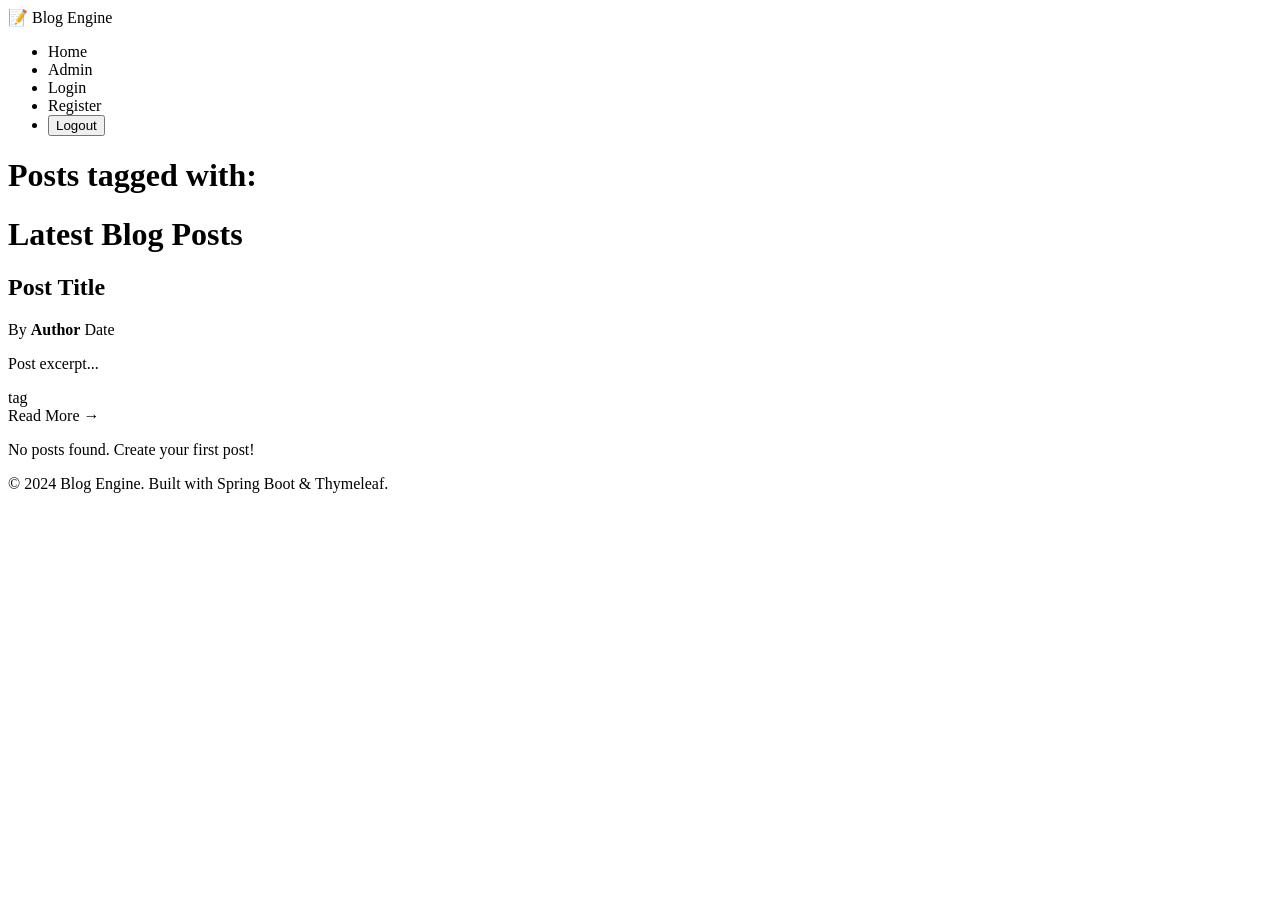
<file: projects/real-world/blog-engine/src/main/resources/templates/index.html>
<!DOCTYPE html>
<html xmlns:th="http://www.thymeleaf.org" xmlns:sec="http://www.thymeleaf.org/extras/spring-security">
<head>
    <meta charset="UTF-8">
    <meta name="viewport" content="width=device-width, initial-scale=1.0">
    <title>Blog Engine</title>
    <link rel="stylesheet" th:href="@{/css/style.css}">
</head>
<body>
    <nav class="navbar">
        <div class="container">
            <a th:href="@{/}" class="logo">📝 Blog Engine</a>
            <ul class="nav-links">
                <li><a th:href="@{/}">Home</a></li>
                <li sec:authorize="isAuthenticated()">
                    <a th:href="@{/admin}">Admin</a>
                </li>
                <li sec:authorize="isAnonymous()">
                    <a th:href="@{/login}">Login</a>
                </li>
                <li sec:authorize="isAnonymous()">
                    <a th:href="@{/register}">Register</a>
                </li>
                <li sec:authorize="isAuthenticated()">
                    <span sec:authentication="name"></span>
                    <form th:action="@{/logout}" method="post" style="display: inline;">
                        <button type="submit" class="logout-btn">Logout</button>
                    </form>
                </li>
            </ul>
        </div>
    </nav>

    <main class="container">
        <h1 class="page-title" th:if="${tag}">Posts tagged with: <span th:text="${tag}"></span></h1>
        <h1 class="page-title" th:unless="${tag}">Latest Blog Posts</h1>
        
        <div class="posts-grid" th:if="${posts != null and !posts.isEmpty()}">
            <article class="post-card" th:each="post : ${posts}">
                <h2><a th:href="@{/posts/{slug}(slug=${post.slug})}" th:text="${post.title}">Post Title</a></h2>
                <div class="post-meta">
                    <span>By <strong th:text="${post.author.displayName}">Author</strong></span>
                    <span th:text="${#temporals.format(post.publishedAt, 'MMM dd, yyyy')}">Date</span>
                </div>
                <p class="post-excerpt" th:text="${post.excerpt}">Post excerpt...</p>
                <div class="post-tags" th:if="${!post.tags.isEmpty()}">
                    <a th:each="tag : ${post.tags}" 
                       th:href="@{/posts/tag/{tag}(tag=${tag})}"
                       th:text="${tag}"
                       class="tag">tag</a>
                </div>
                <a th:href="@{/posts/{slug}(slug=${post.slug})}" class="read-more">Read More →</a>
            </article>
        </div>
        
        <div class="empty-state" th:if="${posts == null or posts.isEmpty()}">
            <p>No posts found. <a th:href="@{/admin}" sec:authorize="isAuthenticated()">Create your first post!</a></p>
        </div>
    </main>

    <footer class="footer">
        <div class="container">
            <p>&copy; 2024 Blog Engine. Built with Spring Boot & Thymeleaf.</p>
        </div>
    </footer>
</body>
</html>
</file>
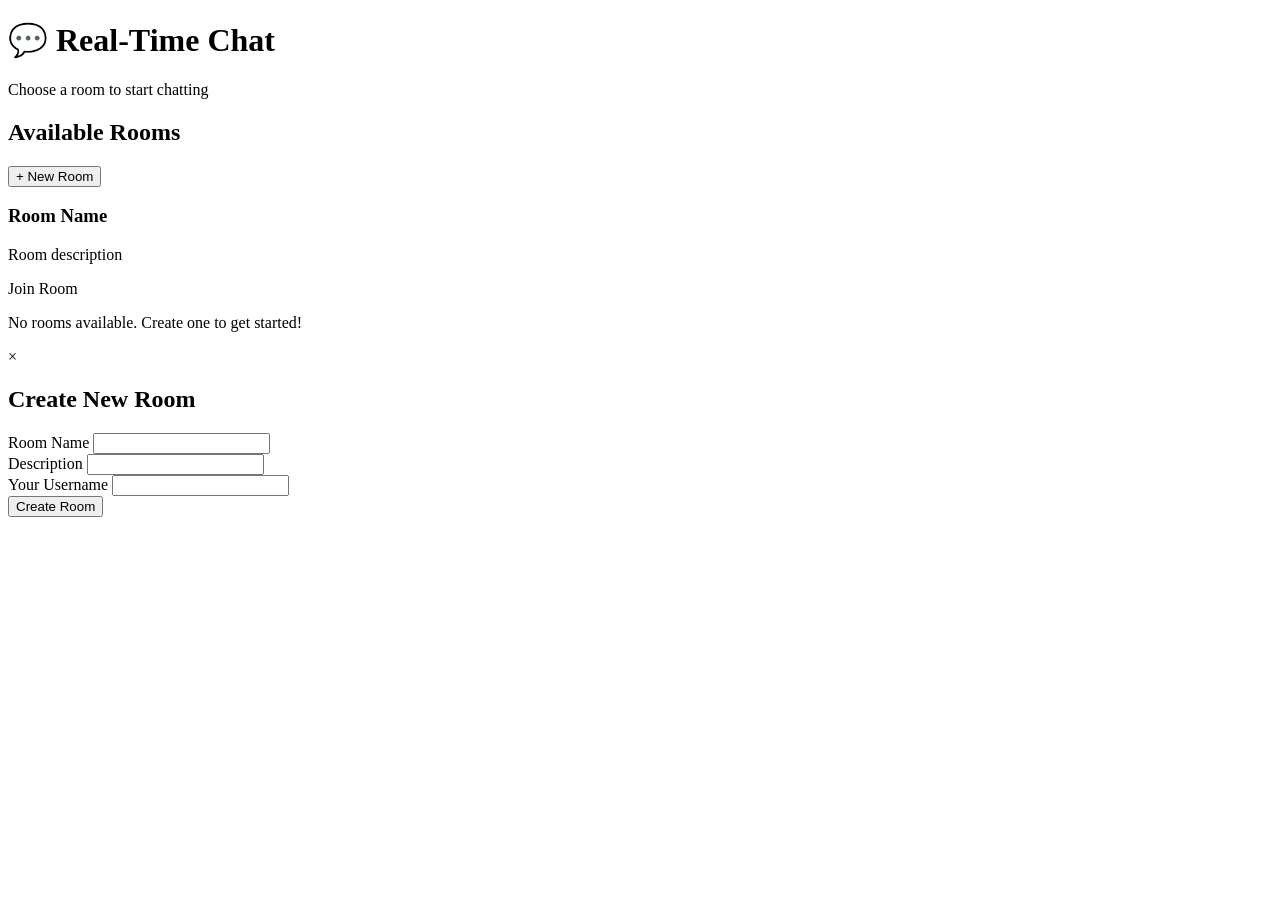
<file: projects/real-world/chat-application/src/main/resources/templates/index.html>
<!DOCTYPE html>
<html xmlns:th="http://www.thymeleaf.org">
<head>
    <meta charset="UTF-8">
    <meta name="viewport" content="width=device-width, initial-scale=1.0">
    <title>Chat Application</title>
    <link rel="stylesheet" th:href="@{/css/style.css}">
</head>
<body>
    <div class="container">
        <header>
            <h1>💬 Real-Time Chat</h1>
            <p>Choose a room to start chatting</p>
        </header>

        <div class="rooms-container">
            <div class="rooms-header">
                <h2>Available Rooms</h2>
                <button onclick="showCreateRoomModal()" class="btn-primary">+ New Room</button>
            </div>

            <div class="rooms-grid">
                <div class="room-card" th:each="room : ${rooms}">
                    <h3 th:text="${room.name}">Room Name</h3>
                    <p th:text="${room.description}">Room description</p>
                    <a th:href="@{/chat/{name}(name=${room.name})}" class="join-btn">Join Room</a>
                </div>
            </div>

            <div th:if="${rooms.isEmpty()}" class="empty-state">
                <p>No rooms available. Create one to get started!</p>
            </div>
        </div>
    </div>

    <div id="createRoomModal" class="modal">
        <div class="modal-content">
            <span class="close" onclick="hideCreateRoomModal()">&times;</span>
            <h2>Create New Room</h2>
            <form action="/rooms/create" method="post">
                <div class="form-group">
                    <label for="name">Room Name</label>
                    <input type="text" id="name" name="name" required>
                </div>
                <div class="form-group">
                    <label for="description">Description</label>
                    <input type="text" id="description" name="description" required>
                </div>
                <div class="form-group">
                    <label for="creator">Your Username</label>
                    <input type="text" id="creator" name="creator" required>
                </div>
                <button type="submit" class="btn-primary">Create Room</button>
            </form>
        </div>
    </div>

    <script>
        function showCreateRoomModal() {
            document.getElementById('createRoomModal').style.display = 'block';
        }

        function hideCreateRoomModal() {
            document.getElementById('createRoomModal').style.display = 'none';
        }

        window.onclick = function(event) {
            const modal = document.getElementById('createRoomModal');
            if (event.target == modal) {
                modal.style.display = 'none';
            }
        }
    </script>
</body>
</html>
</file>
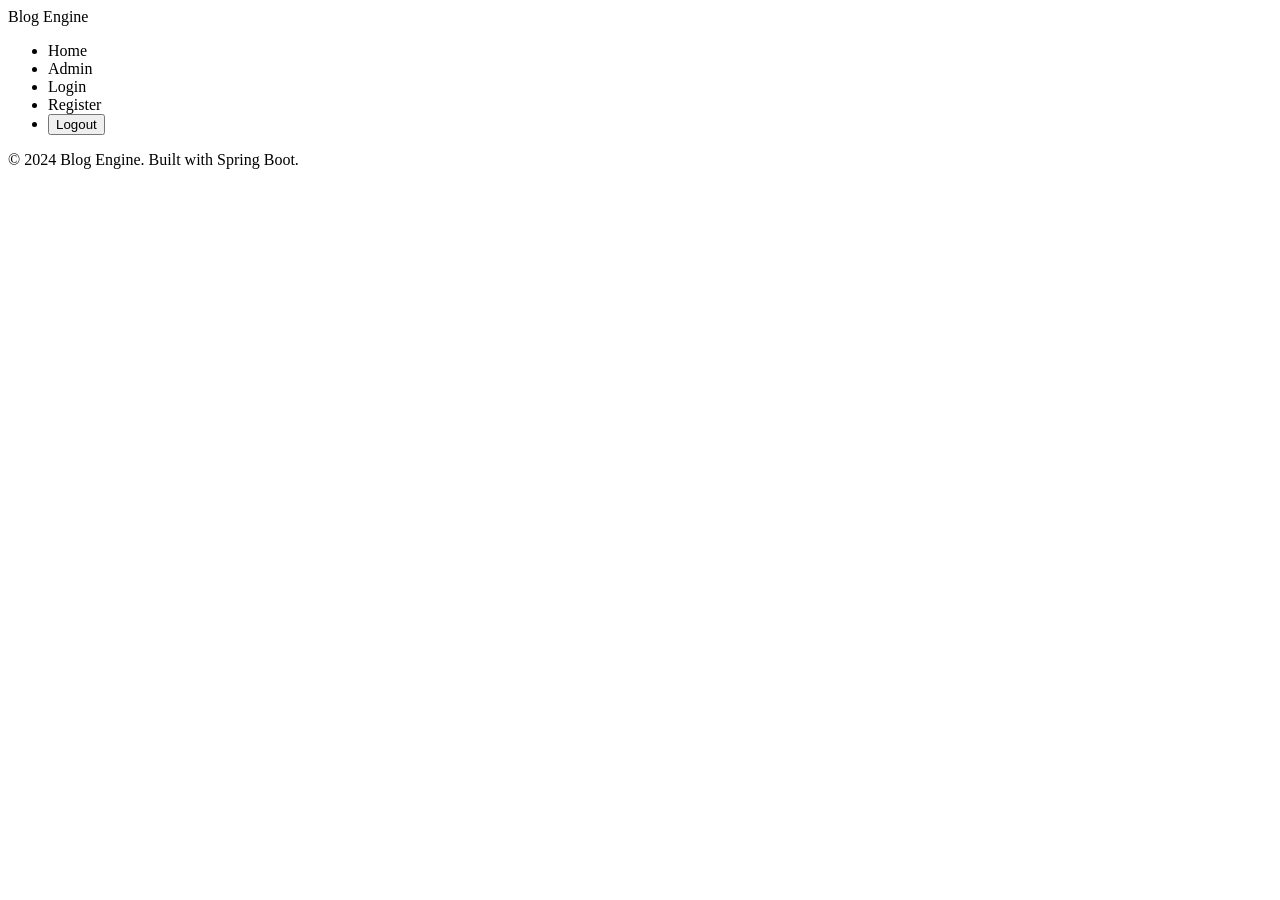
<file: projects/real-world/blog-engine/src/main/resources/templates/layout.html>
<!DOCTYPE html>
<html xmlns:th="http://www.thymeleaf.org" xmlns:sec="http://www.thymeleaf.org/extras/spring-security">
<head>
    <meta charset="UTF-8">
    <meta name="viewport" content="width=device-width, initial-scale=1.0">
    <title th:text="${title} ? ${title} + ' - Blog Engine' : 'Blog Engine'">Blog Engine</title>
    <link rel="stylesheet" th:href="@{/css/style.css}">
</head>
<body>
    <nav class="navbar">
        <div class="container">
            <a th:href="@{/}" class="logo">Blog Engine</a>
            <ul class="nav-links">
                <li><a th:href="@{/}">Home</a></li>
                <li sec:authorize="isAuthenticated()">
                    <a th:href="@{/admin}">Admin</a>
                </li>
                <li sec:authorize="isAnonymous()">
                    <a th:href="@{/login}">Login</a>
                </li>
                <li sec:authorize="isAnonymous()">
                    <a th:href="@{/register}">Register</a>
                </li>
                <li sec:authorize="isAuthenticated()">
                    <form th:action="@{/logout}" method="post" style="display: inline;">
                        <button type="submit" class="logout-btn">Logout</button>
                    </form>
                </li>
            </ul>
        </div>
    </nav>

    <main class="container">
        <div th:replace="${content}"></div>
    </main>

    <footer class="footer">
        <div class="container">
            <p>&copy; 2024 Blog Engine. Built with Spring Boot.</p>
        </div>
    </footer>
</body>
</html>
</file>
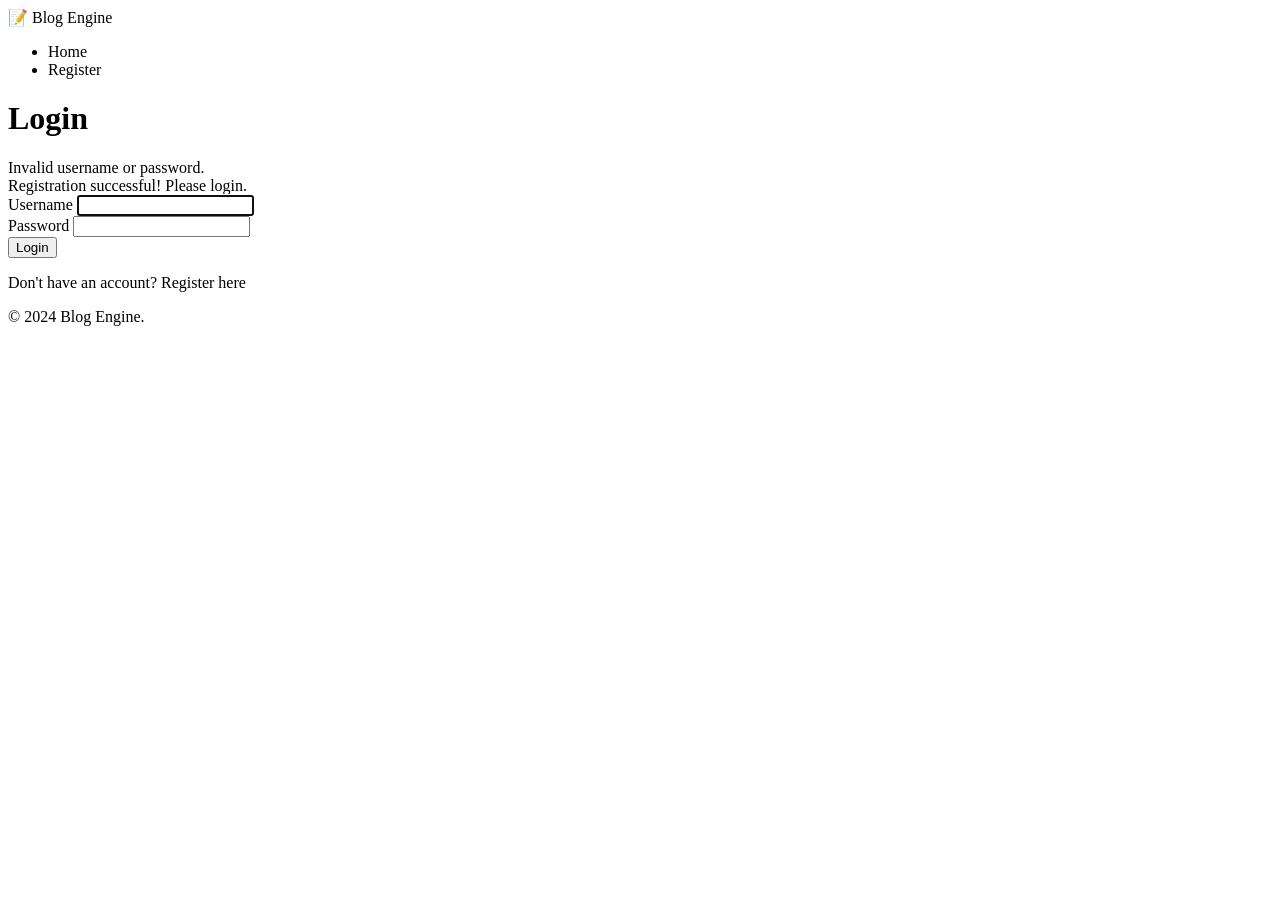
<file: projects/real-world/blog-engine/src/main/resources/templates/login.html>
<!DOCTYPE html>
<html xmlns:th="http://www.thymeleaf.org">
<head>
    <meta charset="UTF-8">
    <meta name="viewport" content="width=device-width, initial-scale=1.0">
    <title>Login - Blog Engine</title>
    <link rel="stylesheet" th:href="@{/css/style.css}">
</head>
<body>
    <nav class="navbar">
        <div class="container">
            <a th:href="@{/}" class="logo">📝 Blog Engine</a>
            <ul class="nav-links">
                <li><a th:href="@{/}">Home</a></li>
                <li><a th:href="@{/register}">Register</a></li>
            </ul>
        </div>
    </nav>

    <main class="container">
        <div class="auth-form">
            <h1>Login</h1>
            
            <div th:if="${param.error}" class="alert alert-error">
                Invalid username or password.
            </div>
            
            <div th:if="${param.registered}" class="alert alert-success">
                Registration successful! Please login.
            </div>

            <form th:action="@{/login}" method="post">
                <div class="form-group">
                    <label for="username">Username</label>
                    <input type="text" id="username" name="username" required autofocus>
                </div>
                
                <div class="form-group">
                    <label for="password">Password</label>
                    <input type="password" id="password" name="password" required>
                </div>
                
                <button type="submit" class="btn-primary">Login</button>
            </form>
            
            <p class="form-footer">
                Don't have an account? <a th:href="@{/register}">Register here</a>
            </p>
        </div>
    </main>

    <footer class="footer">
        <div class="container">
            <p>&copy; 2024 Blog Engine.</p>
        </div>
    </footer>
</body>
</html>
</file>
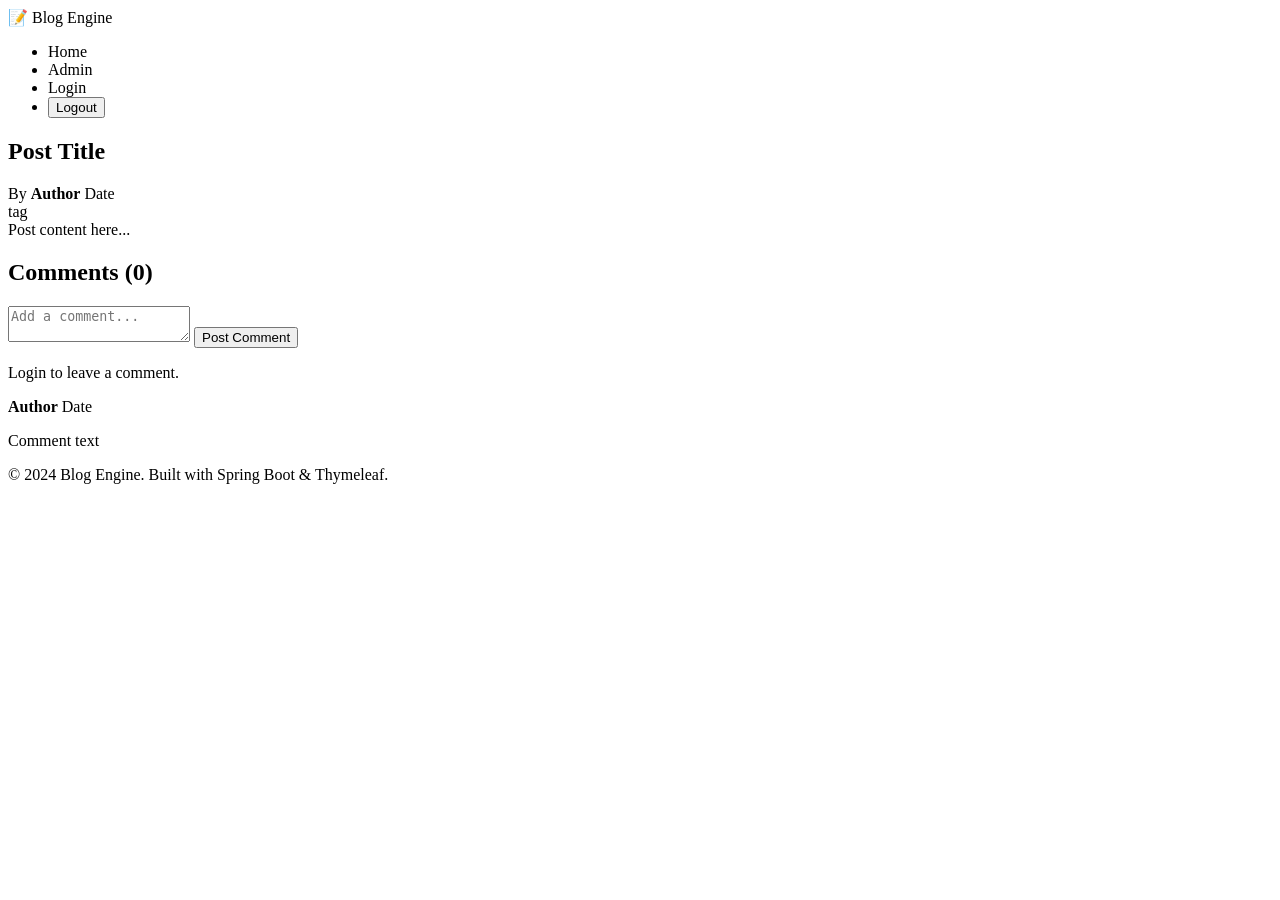
<file: projects/real-world/blog-engine/src/main/resources/templates/post.html>
<!DOCTYPE html>
<html xmlns:th="http://www.thymeleaf.org" xmlns:sec="http://www.thymeleaf.org/extras/spring-security">
<head>
    <meta charset="UTF-8">
    <meta name="viewport" content="width=device-width, initial-scale=1.0">
    <title th:text="${post.title}">Post Title</title>
    <link rel="stylesheet" th:href="@{/css/style.css}">
</head>
<body>
    <nav class="navbar">
        <div class="container">
            <a th:href="@{/}" class="logo">📝 Blog Engine</a>
            <ul class="nav-links">
                <li><a th:href="@{/}">Home</a></li>
                <li sec:authorize="isAuthenticated()">
                    <a th:href="@{/admin}">Admin</a>
                </li>
                <li sec:authorize="isAnonymous()">
                    <a th:href="@{/login}">Login</a>
                </li>
                <li sec:authorize="isAuthenticated()">
                    <form th:action="@{/logout}" method="post" style="display: inline;">
                        <button type="submit" class="logout-btn">Logout</button>
                    </form>
                </li>
            </ul>
        </div>
    </nav>

    <main class="container">
        <article class="post-full">
            <h1 th:text="${post.title}">Post Title</h1>
            <div class="post-meta">
                <span>By <strong th:text="${post.author.displayName}">Author</strong></span>
                <span th:text="${#temporals.format(post.publishedAt, 'MMMM dd, yyyy')}">Date</span>
            </div>
            <div class="post-tags" th:if="${!post.tags.isEmpty()}">
                <a th:each="tag : ${post.tags}" 
                   th:href="@{/posts/tag/{tag}(tag=${tag})}"
                   th:text="${tag}"
                   class="tag">tag</a>
            </div>
            <div class="post-content" th:utext="${post.renderedContent}">
                Post content here...
            </div>
        </article>

        <section class="comments-section">
            <h2>Comments (<span th:text="${comments.size()}">0</span>)</h2>
            
            <form th:action="@{/posts/{id}/comments(id=${post.id})}" method="post" 
                  class="comment-form" sec:authorize="isAuthenticated()">
                <textarea name="content" placeholder="Add a comment..." required></textarea>
                <button type="submit">Post Comment</button>
            </form>
            
            <div sec:authorize="isAnonymous()" class="login-prompt">
                <p><a th:href="@{/login}">Login</a> to leave a comment.</p>
            </div>

            <div class="comments-list" th:if="${!comments.isEmpty()}">
                <div class="comment" th:each="comment : ${comments}">
                    <div class="comment-header">
                        <strong th:text="${comment.author.displayName}">Author</strong>
                        <span th:text="${#temporals.format(comment.createdAt, 'MMM dd, yyyy HH:mm')}">Date</span>
                    </div>
                    <p th:text="${comment.content}">Comment text</p>
                </div>
            </div>
        </section>
    </main>

    <footer class="footer">
        <div class="container">
            <p>&copy; 2024 Blog Engine. Built with Spring Boot & Thymeleaf.</p>
        </div>
    </footer>
</body>
</html>
</file>
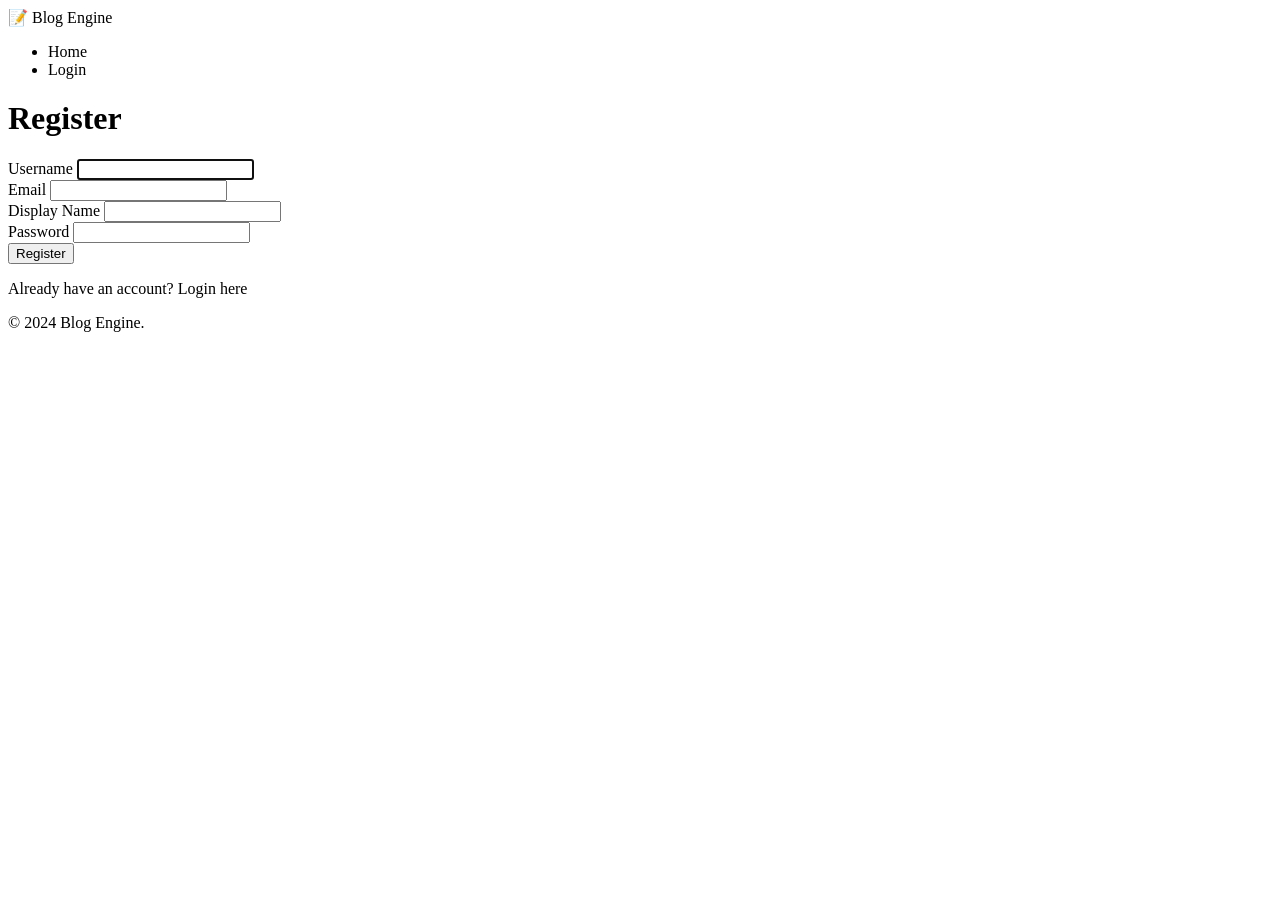
<file: projects/real-world/blog-engine/src/main/resources/templates/register.html>
<!DOCTYPE html>
<html xmlns:th="http://www.thymeleaf.org">
<head>
    <meta charset="UTF-8">
    <meta name="viewport" content="width=device-width, initial-scale=1.0">
    <title>Register - Blog Engine</title>
    <link rel="stylesheet" th:href="@{/css/style.css}">
</head>
<body>
    <nav class="navbar">
        <div class="container">
            <a th:href="@{/}" class="logo">📝 Blog Engine</a>
            <ul class="nav-links">
                <li><a th:href="@{/}">Home</a></li>
                <li><a th:href="@{/login}">Login</a></li>
            </ul>
        </div>
    </nav>

    <main class="container">
        <div class="auth-form">
            <h1>Register</h1>
            
            <div th:if="${error}" class="alert alert-error" th:text="${error}"></div>

            <form th:action="@{/register}" method="post">
                <div class="form-group">
                    <label for="username">Username</label>
                    <input type="text" id="username" name="username" required autofocus>
                </div>
                
                <div class="form-group">
                    <label for="email">Email</label>
                    <input type="email" id="email" name="email" required>
                </div>
                
                <div class="form-group">
                    <label for="displayName">Display Name</label>
                    <input type="text" id="displayName" name="displayName" required>
                </div>
                
                <div class="form-group">
                    <label for="password">Password</label>
                    <input type="password" id="password" name="password" required>
                </div>
                
                <button type="submit" class="btn-primary">Register</button>
            </form>
            
            <p class="form-footer">
                Already have an account? <a th:href="@{/login}">Login here</a>
            </p>
        </div>
    </main>

    <footer class="footer">
        <div class="container">
            <p>&copy; 2024 Blog Engine.</p>
        </div>
    </footer>
</body>
</html>
</file>
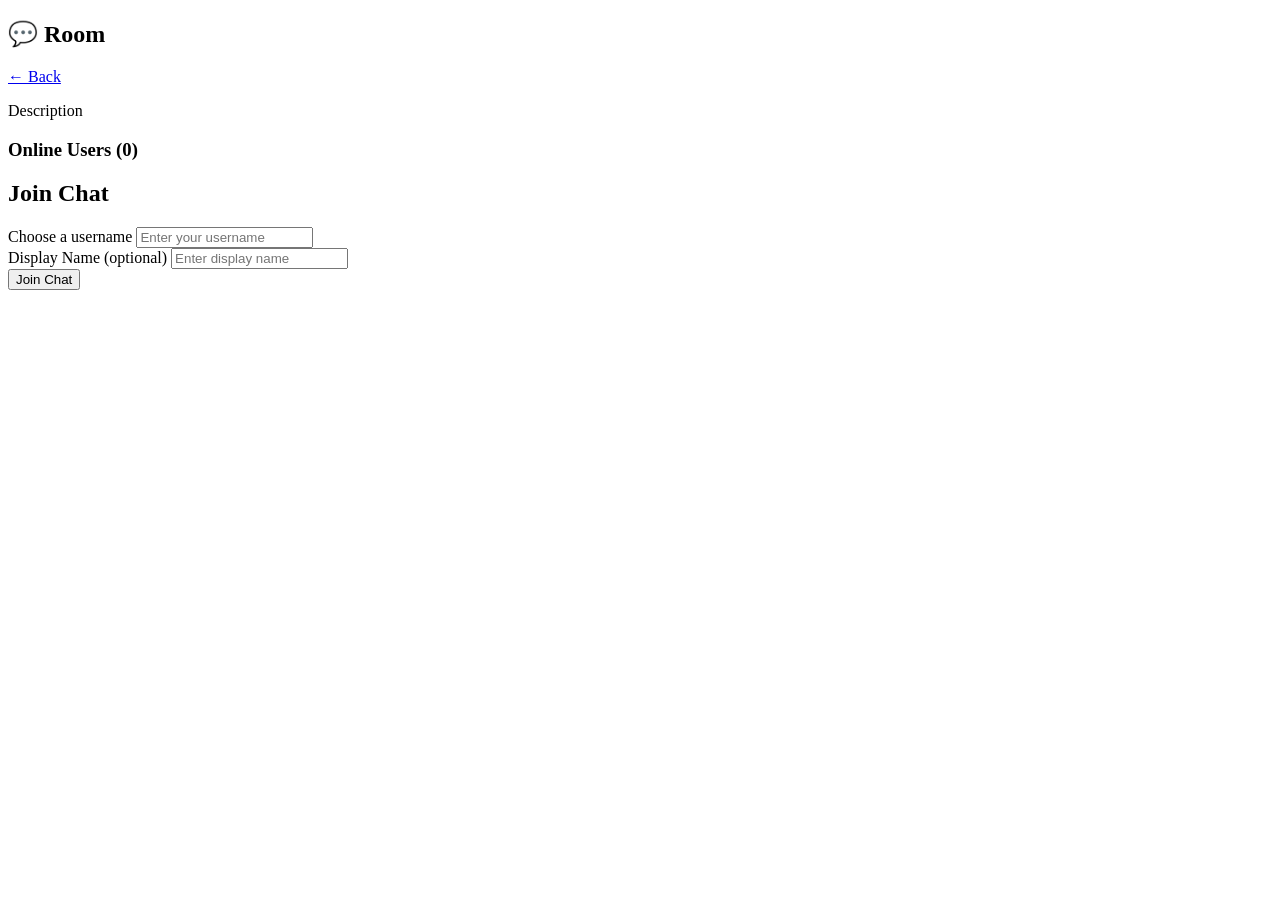
<file: projects/real-world/chat-application/src/main/resources/templates/chat.html>
<!DOCTYPE html>
<html xmlns:th="http://www.thymeleaf.org">
<head>
    <meta charset="UTF-8">
    <meta name="viewport" content="width=device-width, initial-scale=1.0">
    <title th:text="${room.name} + ' - Chat'">Chat Room</title>
    <link rel="stylesheet" th:href="@{/css/style.css}">
</head>
<body>
    <div class="chat-container">
        <div class="sidebar">
            <div class="sidebar-header">
                <h2>💬 <span th:text="${room.name}">Room</span></h2>
                <a href="/" class="back-btn">← Back</a>
            </div>
            <div class="room-info">
                <p th:text="${room.description}">Description</p>
            </div>
            <div class="online-users">
                <h3>Online Users (<span id="userCount">0</span>)</h3>
                <ul id="userList"></ul>
            </div>
        </div>

        <div class="chat-main">
            <div id="usernameModal" class="modal" style="display: block;">
                <div class="modal-content">
                    <h2>Join Chat</h2>
                    <form id="usernameForm">
                        <div class="form-group">
                            <label for="username">Choose a username</label>
                            <input type="text" id="username" placeholder="Enter your username" required>
                        </div>
                        <div class="form-group">
                            <label for="displayName">Display Name (optional)</label>
                            <input type="text" id="displayName" placeholder="Enter display name">
                        </div>
                        <button type="submit" class="btn-primary">Join Chat</button>
                    </form>
                </div>
            </div>

            <div id="messageArea" class="message-area" style="display: none;">
                <div id="messageList" class="message-list"></div>
            </div>

            <div id="messageForm" class="message-form" style="display: none;">
                <div id="typingIndicator" class="typing-indicator"></div>
                <form id="chatForm">
                    <input type="text" 
                           id="message" 
                           placeholder="Type a message..." 
                           autocomplete="off"
                           required>
                    <button type="submit" class="send-btn">Send</button>
                </form>
            </div>
        </div>
    </div>

    <script th:src="@{/webjars/sockjs-client/sockjs.min.js}"></script>
    <script th:src="@{/webjars/stomp-websocket/stomp.min.js}"></script>
    <script th:inline="javascript">
        const roomName = /*[[${room.name}]]*/ 'general';
    </script>
    <script th:src="@{/js/chat.js}"></script>
</body>
</html>
</file>
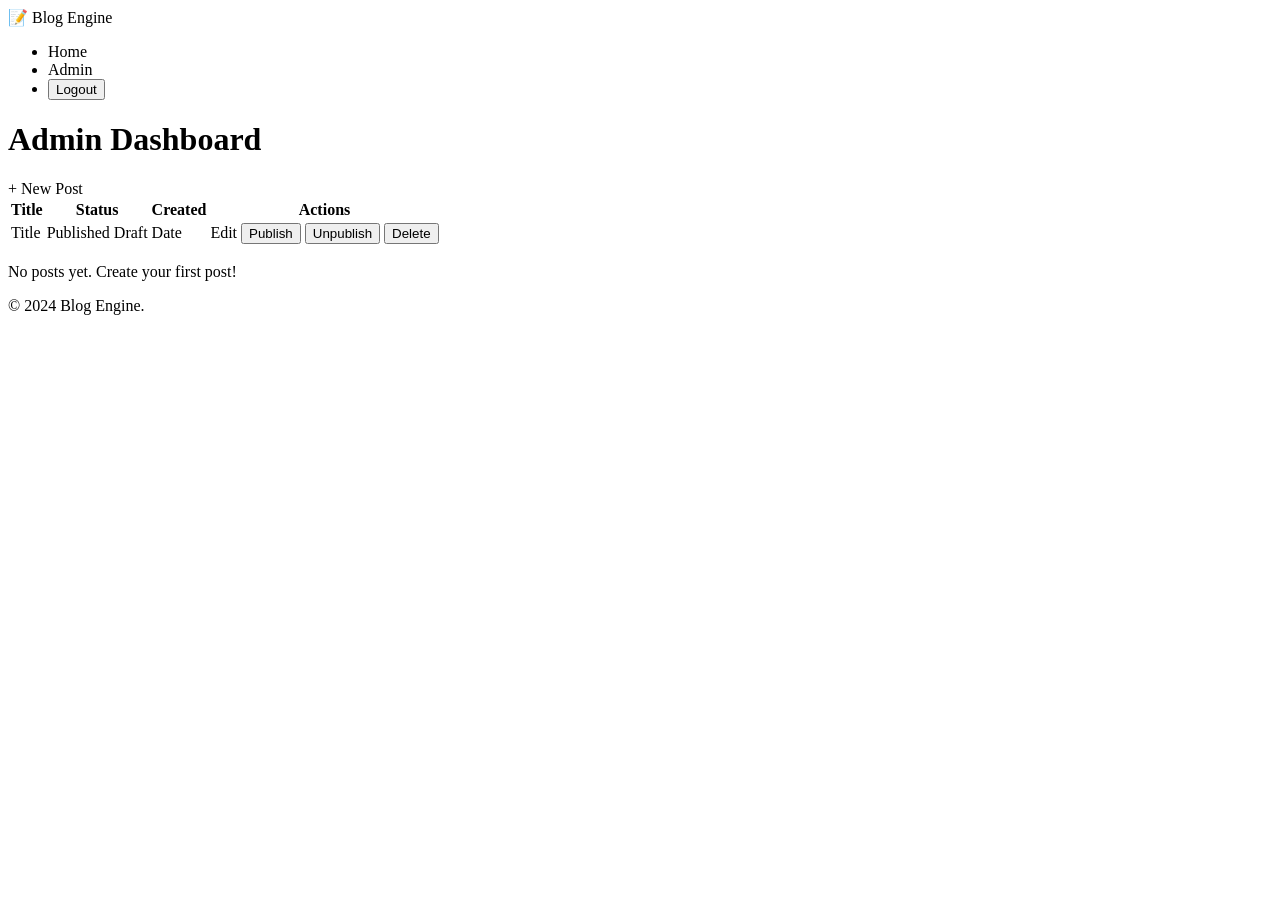
<file: projects/real-world/blog-engine/src/main/resources/templates/admin/dashboard.html>
<!DOCTYPE html>
<html xmlns:th="http://www.thymeleaf.org">
<head>
    <meta charset="UTF-8">
    <meta name="viewport" content="width=device-width, initial-scale=1.0">
    <title>Admin Dashboard - Blog Engine</title>
    <link rel="stylesheet" th:href="@{/css/style.css}">
</head>
<body>
    <nav class="navbar">
        <div class="container">
            <a th:href="@{/}" class="logo">📝 Blog Engine</a>
            <ul class="nav-links">
                <li><a th:href="@{/}">Home</a></li>
                <li><a th:href="@{/admin}">Admin</a></li>
                <li>
                    <form th:action="@{/logout}" method="post" style="display: inline;">
                        <button type="submit" class="logout-btn">Logout</button>
                    </form>
                </li>
            </ul>
        </div>
    </nav>

    <main class="container">
        <div class="admin-header">
            <h1>Admin Dashboard</h1>
            <a th:href="@{/admin/posts/new}" class="btn-primary">+ New Post</a>
        </div>

        <div class="posts-table" th:if="${!posts.isEmpty()}">
            <table>
                <thead>
                    <tr>
                        <th>Title</th>
                        <th>Status</th>
                        <th>Created</th>
                        <th>Actions</th>
                    </tr>
                </thead>
                <tbody>
                    <tr th:each="post : ${posts}">
                        <td>
                            <a th:href="@{/posts/{slug}(slug=${post.slug})}" th:text="${post.title}">Title</a>
                        </td>
                        <td>
                            <span th:if="${post.published}" class="badge badge-success">Published</span>
                            <span th:unless="${post.published}" class="badge badge-draft">Draft</span>
                        </td>
                        <td th:text="${#temporals.format(post.createdAt, 'MMM dd, yyyy')}">Date</td>
                        <td class="actions">
                            <a th:href="@{/admin/posts/{id}/edit(id=${post.id})}" class="btn-small">Edit</a>
                            <form th:if="${!post.published}" 
                                  th:action="@{/admin/posts/{id}/publish(id=${post.id})}" 
                                  method="post" style="display: inline;">
                                <button type="submit" class="btn-small btn-success">Publish</button>
                            </form>
                            <form th:if="${post.published}" 
                                  th:action="@{/admin/posts/{id}/unpublish(id=${post.id})}" 
                                  method="post" style="display: inline;">
                                <button type="submit" class="btn-small">Unpublish</button>
                            </form>
                            <form th:action="@{/admin/posts/{id}/delete(id=${post.id})}" 
                                  method="post" 
                                  style="display: inline;"
                                  onsubmit="return confirm('Are you sure?')">
                                <button type="submit" class="btn-small btn-danger">Delete</button>
                            </form>
                        </td>
                    </tr>
                </tbody>
            </table>
        </div>

        <div class="empty-state" th:if="${posts.isEmpty()}">
            <p>No posts yet. <a th:href="@{/admin/posts/new}">Create your first post!</a></p>
        </div>
    </main>

    <footer class="footer">
        <div class="container">
            <p>&copy; 2024 Blog Engine.</p>
        </div>
    </footer>
</body>
</html>
</file>
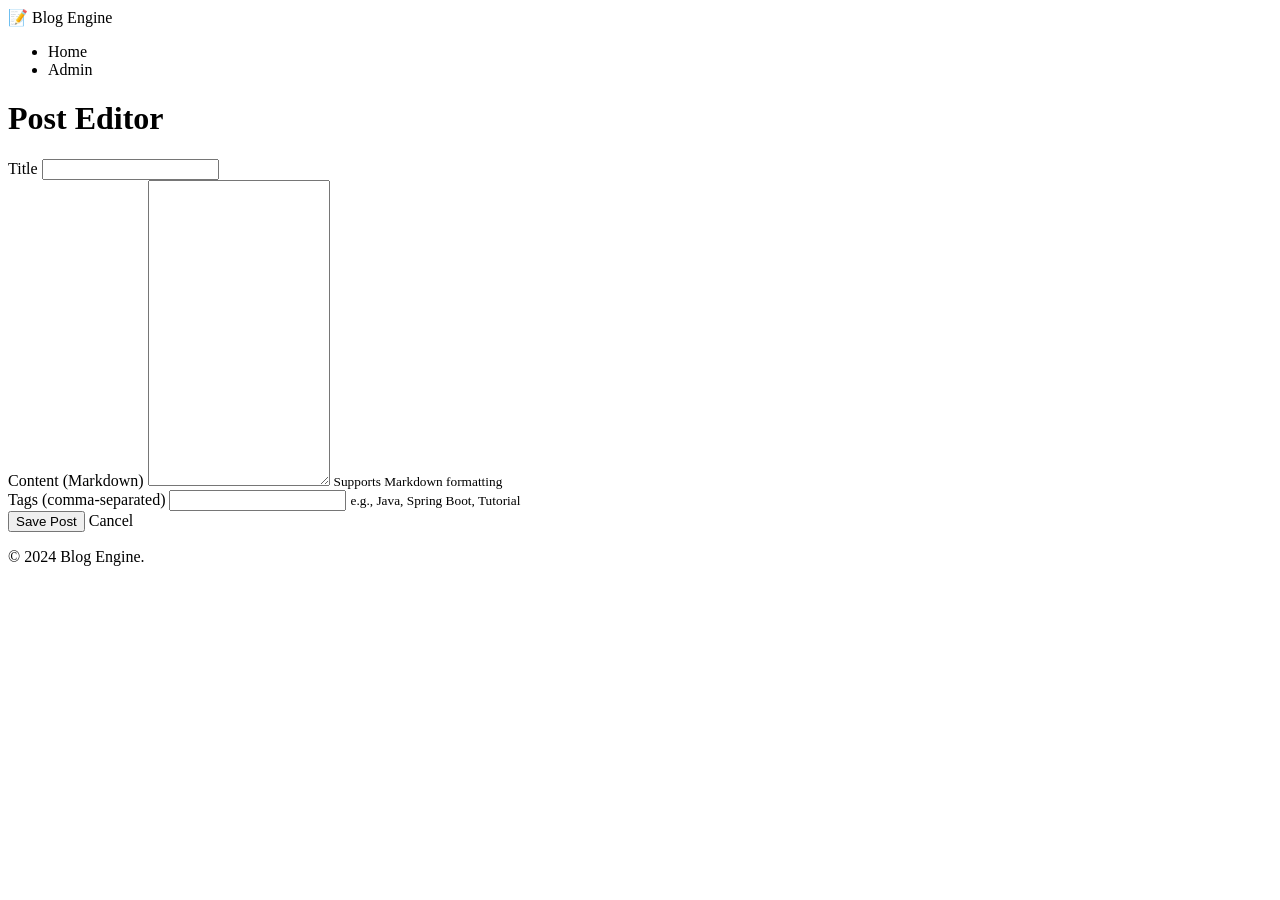
<file: projects/real-world/blog-engine/src/main/resources/templates/admin/post-form.html>
<!DOCTYPE html>
<html xmlns:th="http://www.thymeleaf.org">
<head>
    <meta charset="UTF-8">
    <meta name="viewport" content="width=device-width, initial-scale=1.0">
    <title th:text="${post.id != null ? 'Edit Post' : 'New Post'}">Post Editor</title>
    <link rel="stylesheet" th:href="@{/css/style.css}">
</head>
<body>
    <nav class="navbar">
        <div class="container">
            <a th:href="@{/}" class="logo">📝 Blog Engine</a>
            <ul class="nav-links">
                <li><a th:href="@{/}">Home</a></li>
                <li><a th:href="@{/admin}">Admin</a></li>
            </ul>
        </div>
    </nav>

    <main class="container">
        <h1 th:text="${post.id != null ? 'Edit Post' : 'Create New Post'}">Post Editor</h1>

        <form th:action="${post.id != null ? '/admin/posts/' + post.id : '/admin/posts'}" 
              method="post" 
              th:object="${post}"
              class="post-form">
            
            <div class="form-group">
                <label for="title">Title</label>
                <input type="text" id="title" th:field="*{title}" required>
            </div>

            <div class="form-group">
                <label for="content">Content (Markdown)</label>
                <textarea id="content" th:field="*{content}" rows="20" required></textarea>
                <small>Supports Markdown formatting</small>
            </div>

            <div class="form-group">
                <label for="tags">Tags (comma-separated)</label>
                <input type="text" id="tags" th:value="${#strings.listJoin(post.tags, ', ')}" name="tagsInput">
                <small>e.g., Java, Spring Boot, Tutorial</small>
            </div>

            <div class="form-actions">
                <button type="submit" class="btn-primary">Save Post</button>
                <a th:href="@{/admin}" class="btn-secondary">Cancel</a>
            </div>
        </form>
    </main>

    <footer class="footer">
        <div class="container">
            <p>&copy; 2024 Blog Engine.</p>
        </div>
    </footer>

    <script>
        document.querySelector('form').addEventListener('submit', function(e) {
            const tagsInput = document.getElementById('tags').value;
            if (tagsInput) {
                const tagsArray = tagsInput.split(',').map(t => t.trim()).filter(t => t);
                const form = e.target;
                tagsArray.forEach(tag => {
                    const input = document.createElement('input');
                    input.type = 'hidden';
                    input.name = 'tags';
                    input.value = tag;
                    form.appendChild(input);
                });
            }
        });
    </script>
</body>
</html>
</file>
